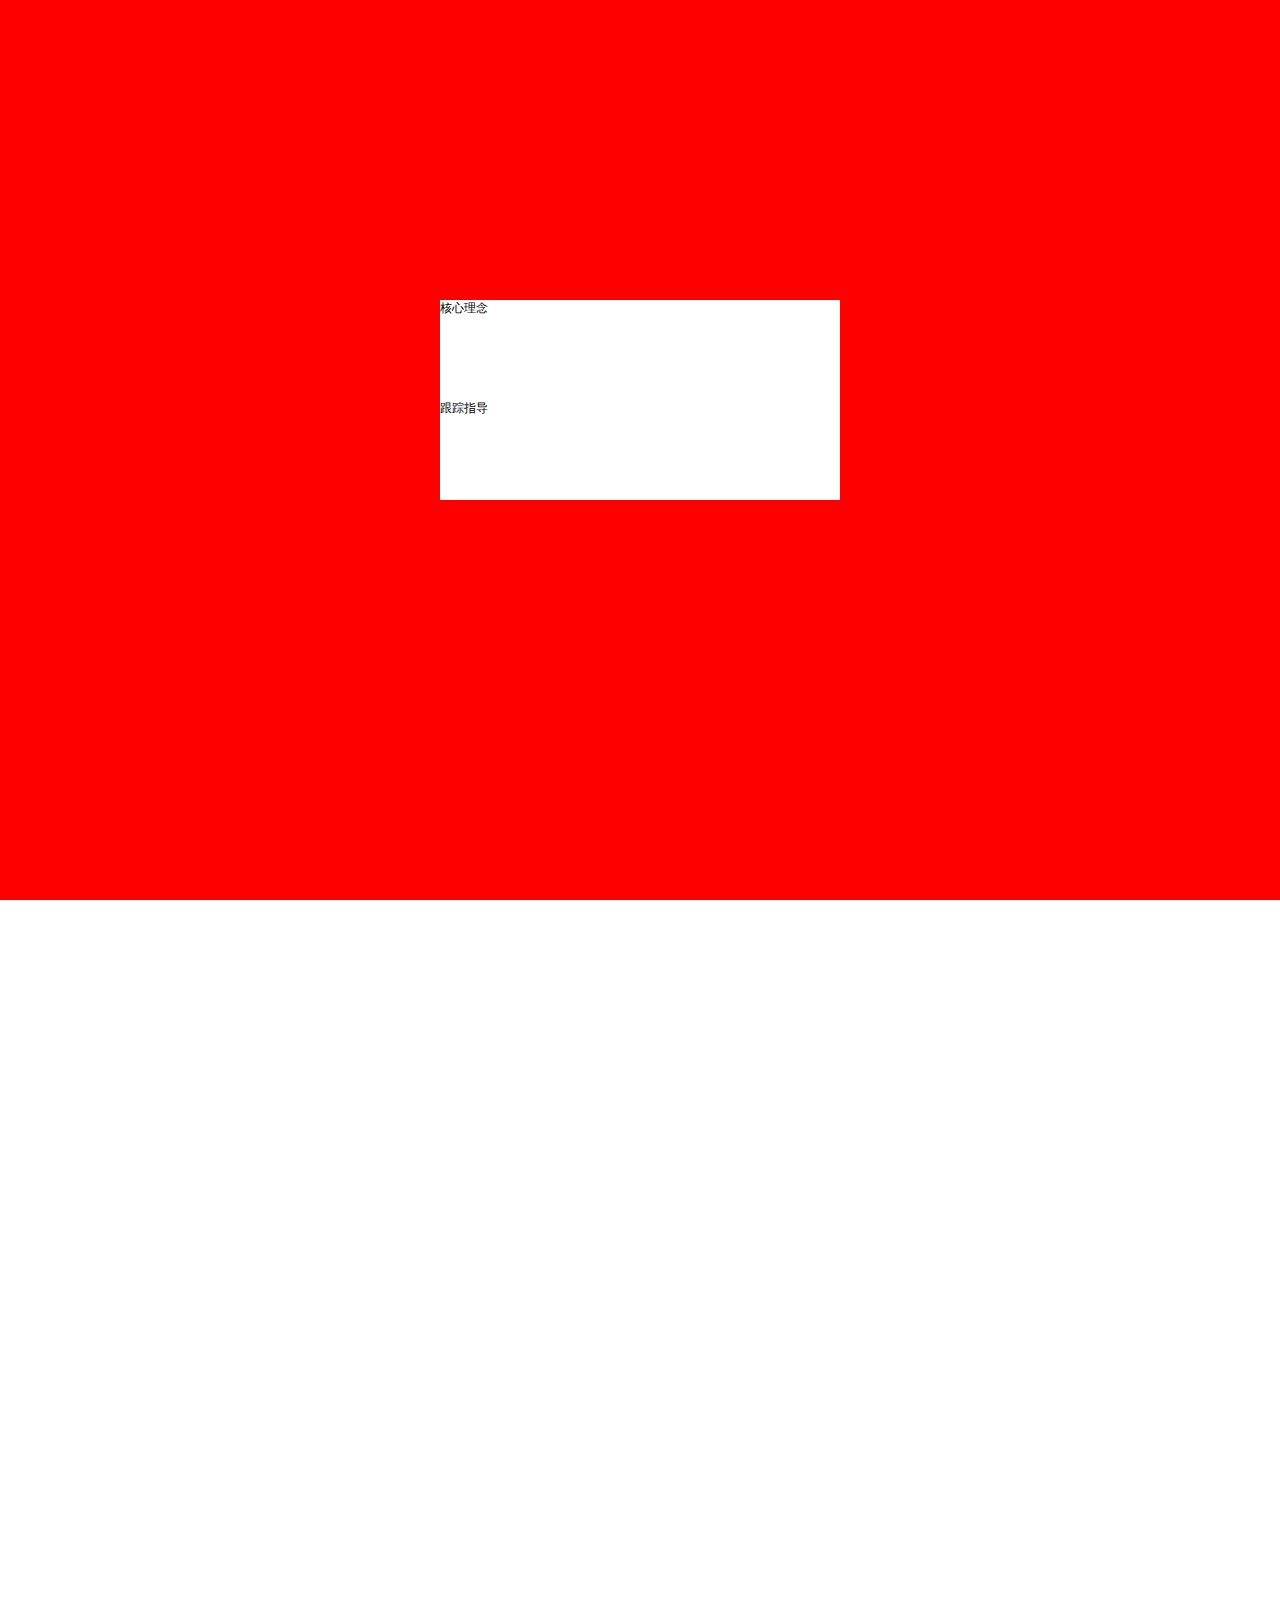
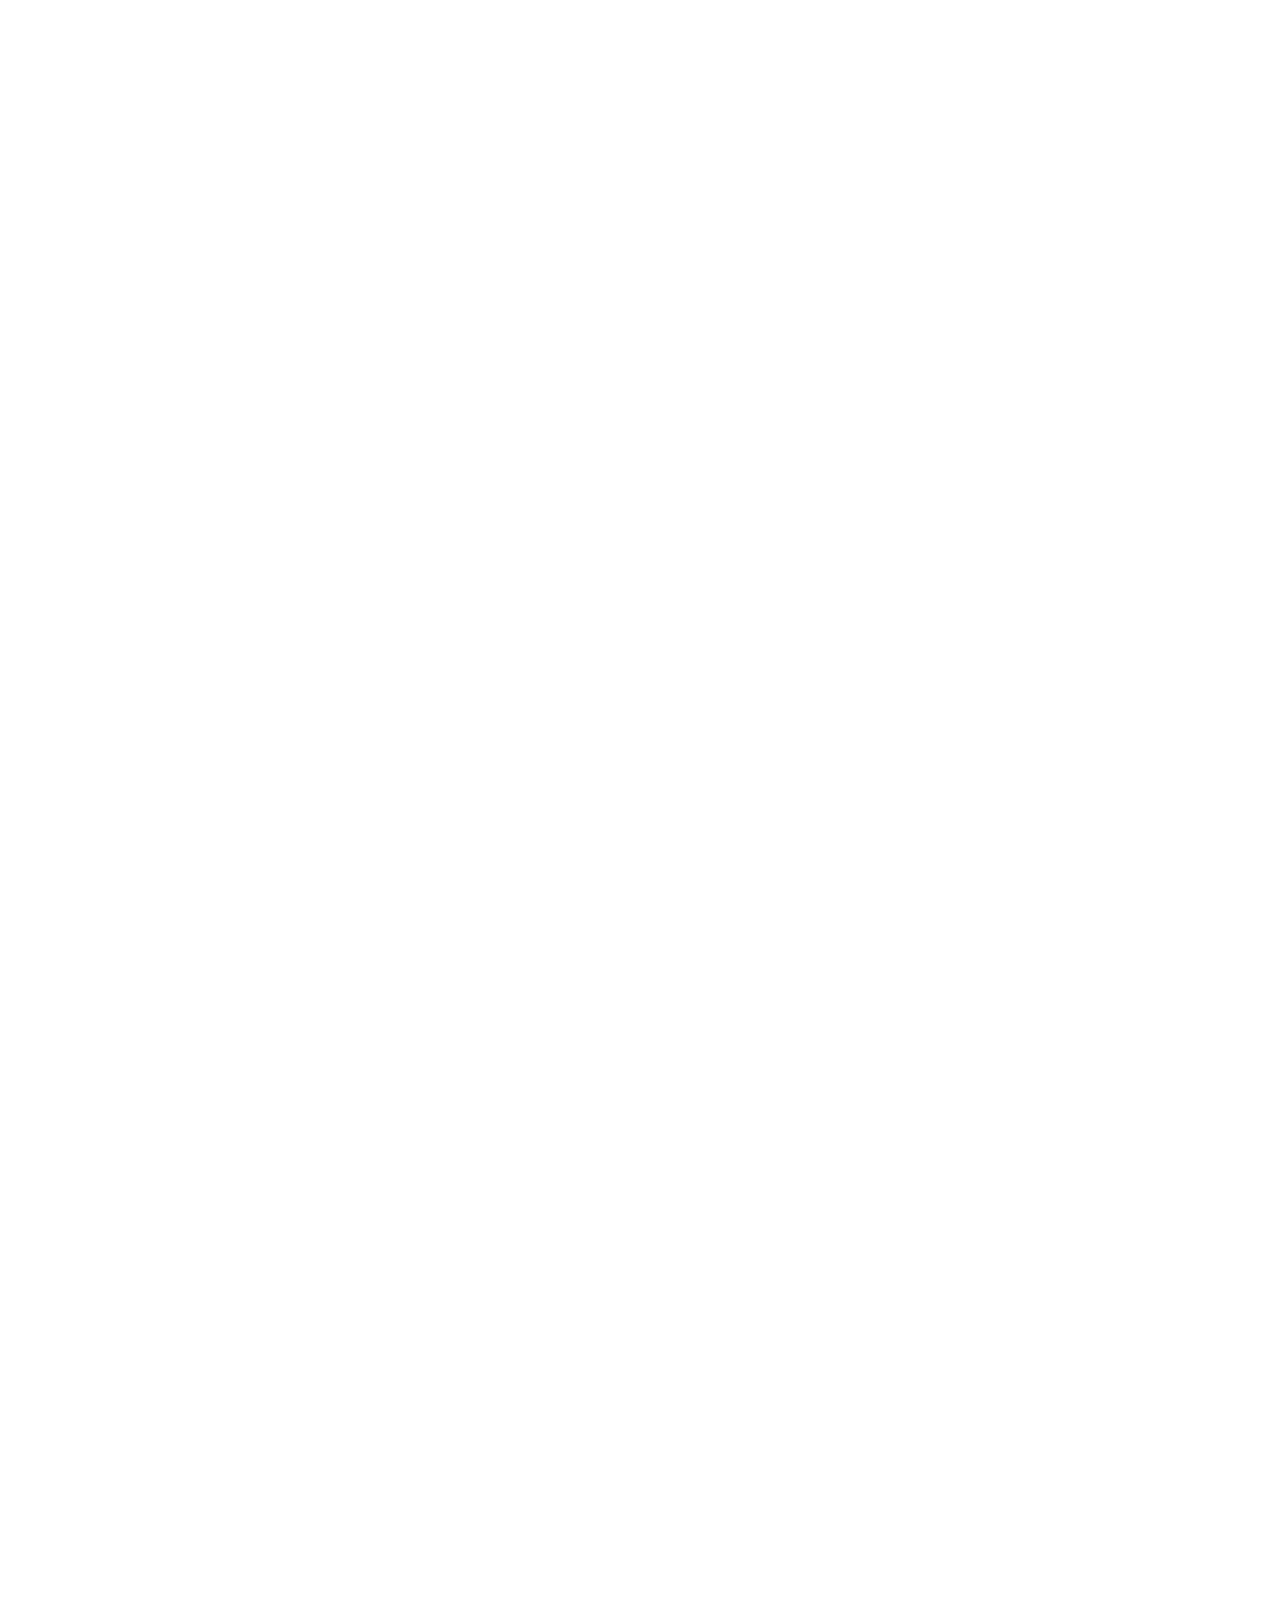
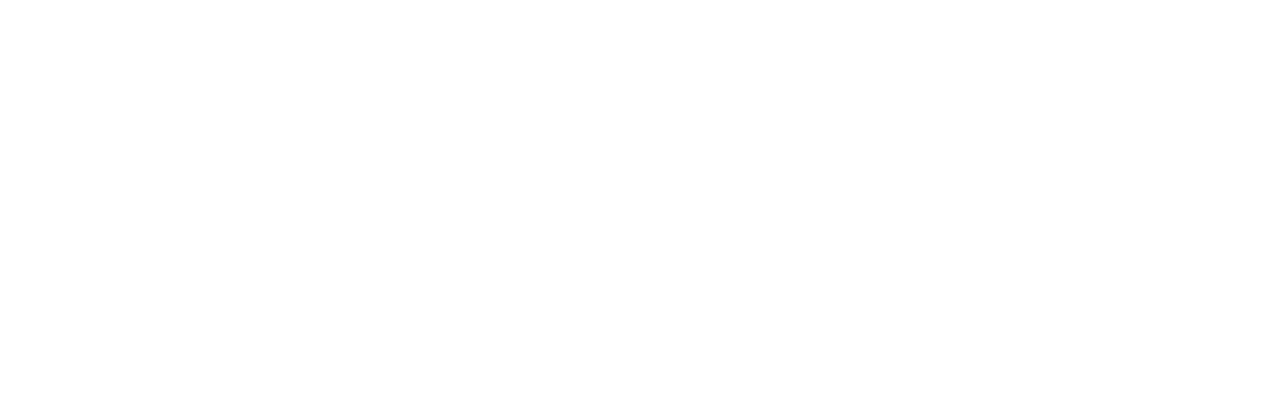
<file: text/H5.html>
<!DOCTYPE html>
<html lang="UTF-8">
<head>
	<meta charset="UTF-8">
	<title>H5</title>
</head>
<!-- 基本资源库 -->
<script src="../js/jquery-3.1.1.min.js"></script>
<script src="../js/jquery-ui.min.js"></script>
<script src="../js/jquery.fullpage.min.js"></script>

<!-- 自己的脚本文件 页和组件-->
<script src="../js/h5ComponentBase.js"></script>
<link rel="stylesheet" href="../css/h5ComponentBase.css">

<script src="../js/H5.js"></script>
<link rel="stylesheet" href="../css/H5.css">

<style>

</style>


<body>

<script>
	var h5 = new H5();
	h5
	.addPage("base")
		.addComponent("base",{
			text:"核心理念",
			width : 800,
			height: 200,
			css:{
				opacity: 0, 
				top: 800,
				backgroundColor: "#fff"
			},
			center: true,
			animateIn: {
				top: 300,
				opacity: 1
			},
			animateOut: {
				top: 800,
				opacity: 0
			},
		})
		.addComponent("base",{
			text:"跟踪指导",
			width : 800,
			height: 200,
			css:{
				top: 400,
				backgroundColor: "#fff"
			},
			center: true,
		})
	.addPage("sex")
		.addComponent("base",{
			text:"一对一",
			width : 800,
			height: 200,

			css:{
				top: 300,
				backgroundColor: "#fff"
			},
			center: true,
		})
	.addPage("yellow")
		.addComponent("base",{
			text:"教育体系",
			width : 800,
			height: 200,

			css:{
				top: 400,
				backgroundColor: "#fff"
			},
			center: true,
		})
	.addPage("red")
		.addComponent("base",{
			text:"好的嘛结束",
			width : 800,
			height: 200,

			css:{
				top: 400,
				backgroundColor: "#fff"
			},
			center: true,
		})
	.loader();

</script>
</body>
</html>
</file>
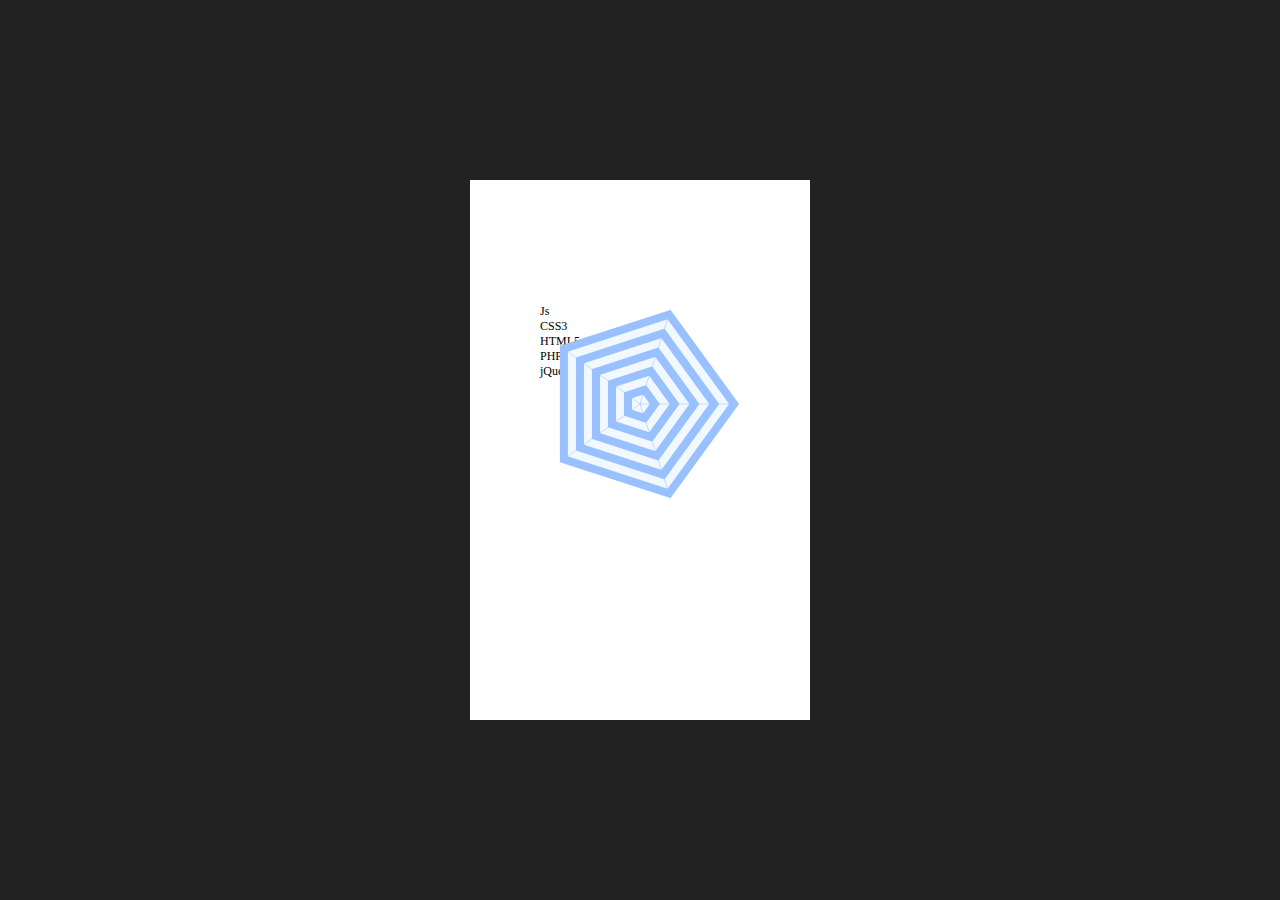
<file: text/h5ComponentRadar.html>
<!DOCTYPE html>
<html lang="en">
<head>
	<meta charset="UTF-8">
	<title>h5ComponentBar</title>
</head>
<script src="../js/jquery-3.1.1.min.js"></script>
<script src="../js/h5ComponentBase.js"></script>
<link rel="stylesheet" href="../css/h5ComponentBase.css">

<script src="../js/h5ComponentRadar.js"></script>
<link rel="stylesheet" href="../css/h5ComponentRadar.css">

<body> 

<!-- 用于开发图文组件 --> 
	<div class="iphone">
		
	</div>



	<script> 
	// 一个配置文件主要有组件类型、文件说明、数据、还有设置样式
		var cfg = {
                type : 'radar',
                
                width : 400,
                height : 400,
                data:[
                    ['Js' , .5  ,'#ff7676'],
                    ['CSS3' , .1 ],
                    ['HTML5' , .2  ],
                    ['PHP' , .05  ],
                    ['jQuery' , .25 ]
                ],
//              css : {
//                  top:100,
//                  opacity:0
//              },
//              animateIn:{
//                  opacity:1,
//                  top:300,
//              },
//              animateOut:{
//                  opacity:0,
//                  top:100,
//              },
                center : true,
            }



		var $h5 = new H5ComponentRadar("myRadar",cfg);
 
		$h5.appendTo('.iphone');  

		// 添加一个点击事件触发加载

		// 添加点击载入载出事件
		var load = false;
		$("body").on('click', function(event) {
			load = !load;
			$(".h5_component_"+cfg.type).trigger(load ? "onLoad":"onLeave");
				
			
			event.preventDefault();
			/* Act on the event */
		});
	</script>
</body>
</html>
</file>
<file: css/h5ComponentBase.css>
/* 图文组件对象样式 */

body{
	padding: 0px;
	margin: 0px;
	/* background: #222; */
	font-size: 12px;
}
.iphone{
	width: 340px;
	height: 540px;
	background: #fff;
	position: absolute;
	left: 50%;
	top: 50%;
	margin-left: -170px;
	margin-top: -270px;   
}

.h5_component{
	background-size: 100%;
	background-repeat: no-repeat;
	position: absolute;  
}
</file>
<file: css/H5.css>
/* 内容管理对象样式 */
.section{
	position: relative;
}
</file>
<file: css/h5ComponentRadar.css>
/* 雷达图组件对象样式 */

body{
	padding: 0px;
	margin: 0px;
	background: #222;
	font-size: 12px;
	z-index: 0;
}
.iphone{
	width: 340px;
	height: 540px;
	background: #fff;
	position: absolute;
	left: 50%;
	top: 50%;
	margin-left: -170px;
	margin-top: -270px;   
	z-index: 1;
}

.h5_component_radar {
	bottom: 40%;
}

.h5_component_radar canvas{
    position: absolute;
    top: 0;
    left: 0;
    width: 100%;
    height: 100%;
}
</file>
